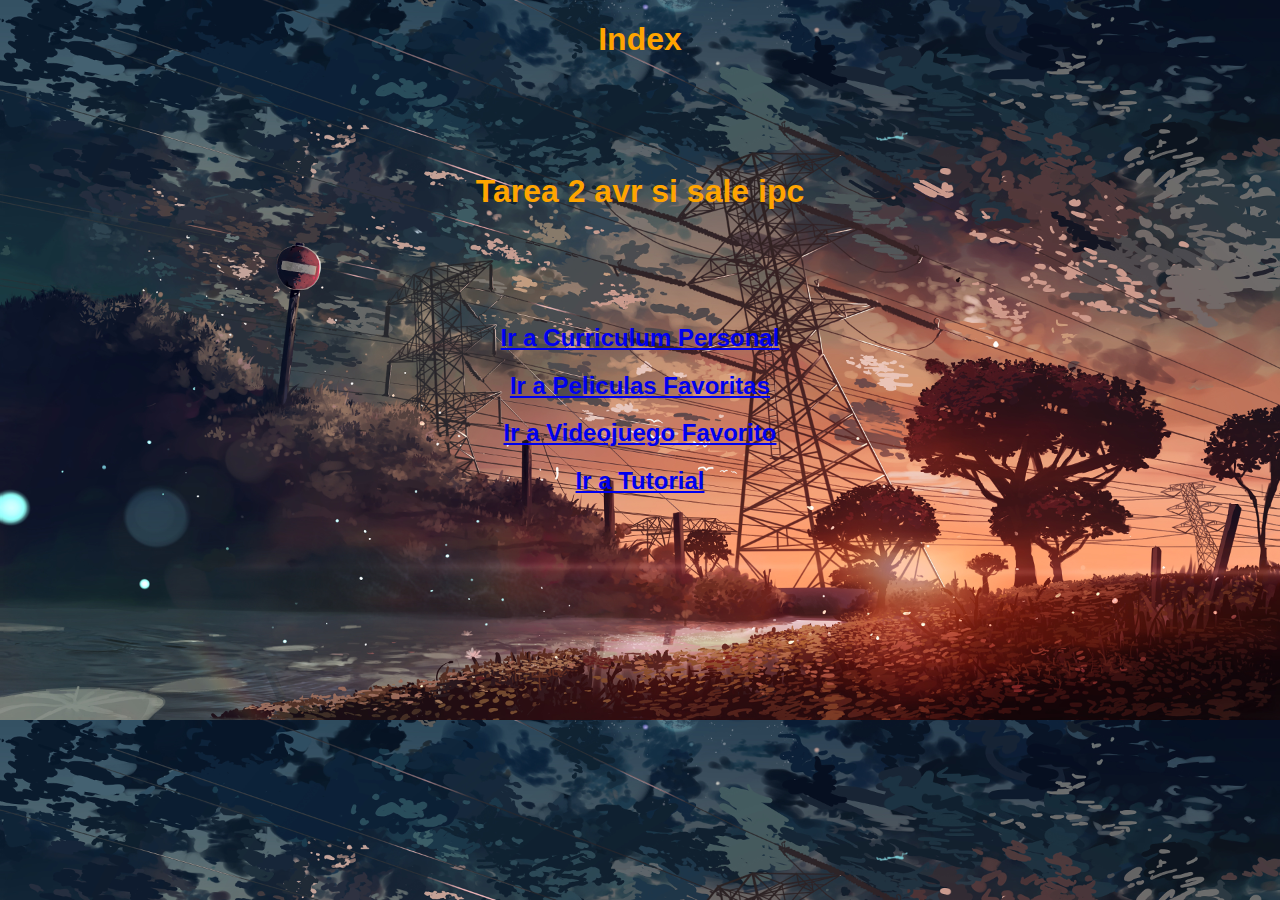
<file: INDEX.html>
<!DOCTYPE html>
<html>
    <head>
        <link rel= "stylesheet" type ="text/css" href="estilos_fondos.css"> 
        <title> Ruler </title>
	<link rel="shortcut icon" href="favicon.png">
        
    </head>
    <body>
           


        <font color="Orange"><font face="Arial">
            <center><h1>Index </h1></center>
		<br>
		<br>
		<br>
		<br>
		<center><p><h1>Tarea 2 avr si sale ipc</h1></p></center>
		<br>
		<br>
		<br>
		<br>	
              <center> 
                <font color="WHITE"><font face="Arial"> 
                  <p> <h2> <a href="CV.html">Ir a Curriculum Personal</a> </h2> </p>
                </center>
                <center> 
                    <font color="Black"><font face="Arial"> 
                      <p> <h2> <a href="MovieFavorite.html">Ir a Peliculas Favoritas</a> </h2> </p>
                </center>
                <center> 
                    <font color="Black"><font face="Arial"> 
                      <p> <h2> <a href="VideogameFavorite.html">Ir a Videojuego Favorito</a> </h2> </p>
                    </center>
		<center> 
                    <font color="Black"><font face="Arial"> 
                      <p> <h2> <a href="Tutorial.html">Ir a Tutorial</a> </h2> </p>
                    </center>
        
     
       
    </body>

    </html>
</file>
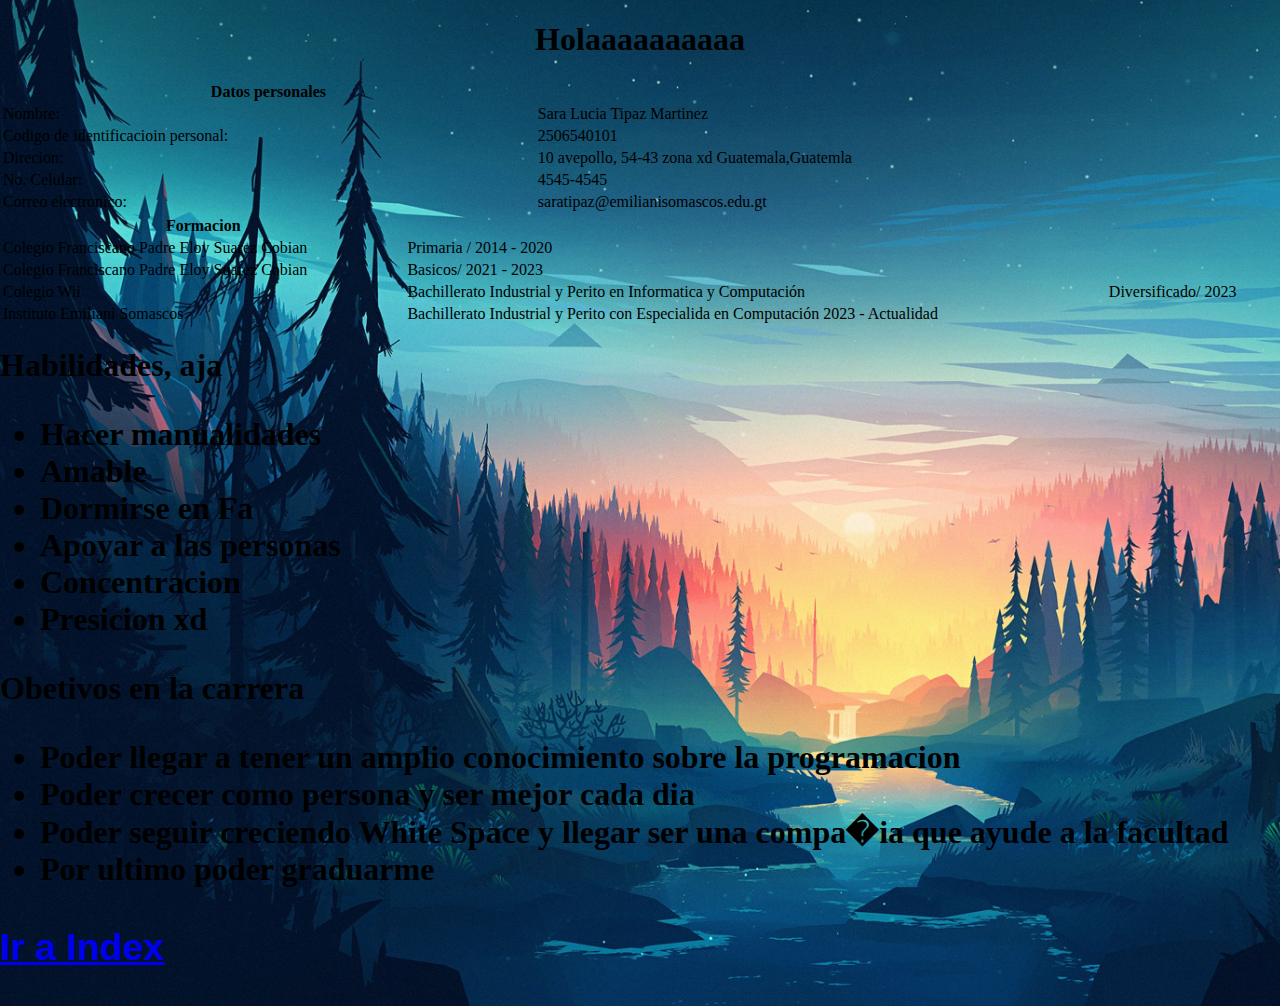
<file: CV.html>
<!DOCTYPE html>
<html>
    <head>
        <link rel= "stylesheet" type ="text/css" href="estilos_fondos_2.css"> 
        <title>Curriculum personal</title>
        <link rel="shortcut icon" href="pato1.ico">
    </head>
    <body>
        
        <font color="Black"><font face="Tahoma">
            <center><h1>Holaaaaaaaaaa</h1></center>
       	<table style="width:100%">
  		<tr>
    			<center><th><b>Datos personales</b></th></center>
    			
 		 </tr>
  				<tr>
    			<td>Nombre:</td>
    			<td>Sara Lucia Tipaz Martinez</td>
		</tr>
  				<tr>
    			<td>Codigo de  identificacioin personal:</td>
    			<td>2506540101</td>
  		</tr>
				<tr>
			<td>Direcion:</td>
			<td>10 avepollo, 54-43 zona xd Guatemala,Guatemla</td>
		</tr>

				<tr>
			<td>No. Celular:</td>
			<td>4545-4545</td>
		</tr>				
				<tr>
			<td>Correo electronico:</td>
			<td>saratipaz@emilianisomascos.edu.gt</td>
		</tr>		
  		
	</table>

	<table style="width:100%">
  		<tr>
    			<center><th><b>Formacion</b></th></center>
    			
 		 </tr>
  				<tr>
    			<td>Colegio Franciscano Padre Eloy Suarez Cobian</td>
    			<td>Primaria / 2014 - 2020</td>
		</tr>
  				<tr>
    			<td>Colegio Franciscano Padre Eloy Suarez Cobian</td>
    			<td>Basicos/ 2021 - 2023</td>
  		</tr>
				<tr>
			<td>Colegio Wii</td>
			<td>Bachillerato Industrial y Perito en Informatica y Computación</td>
			<td>Diversificado/ 2023</td>
		</tr>

				<tr>
			<td>Instituto Emiliani Somascos</td>
			<td>Bachillerato Industrial y Perito con Especialida en Computación 2023 - Actualidad</td>
		</tr>				

	</table>
		<font face="CordiaUPC"><p><h1>Habilidades, aja</p><h1>
		<ul>
			<li>Hacer manualidades</li>
			<li>Amable</li>
			<li>Dormirse en Fa</li>
			<li>Apoyar a las personas </li>
			<li>Concentracion</li>
			<li>Presicion xd</li>
		</ul>
		
		<p><h1>Obetivos en la carrera</p><h1>
		<ul>
			<li>Poder llegar a tener un amplio conocimiento sobre la programacion</li>
			<li>Poder crecer como persona y ser mejor cada dia</li>
			<li>Poder seguir creciendo White Space y llegar ser una compa�ia que ayude a la facultad</li>
			<li>Por ultimo poder graduarme</li>
		</ul>	
			
                
            </body>
<font color="WHITE"><font face="Arial"> 
                  <h3> <a href="INDEX.html">Ir a Index</a> </h3>
                

  </html>
</file>
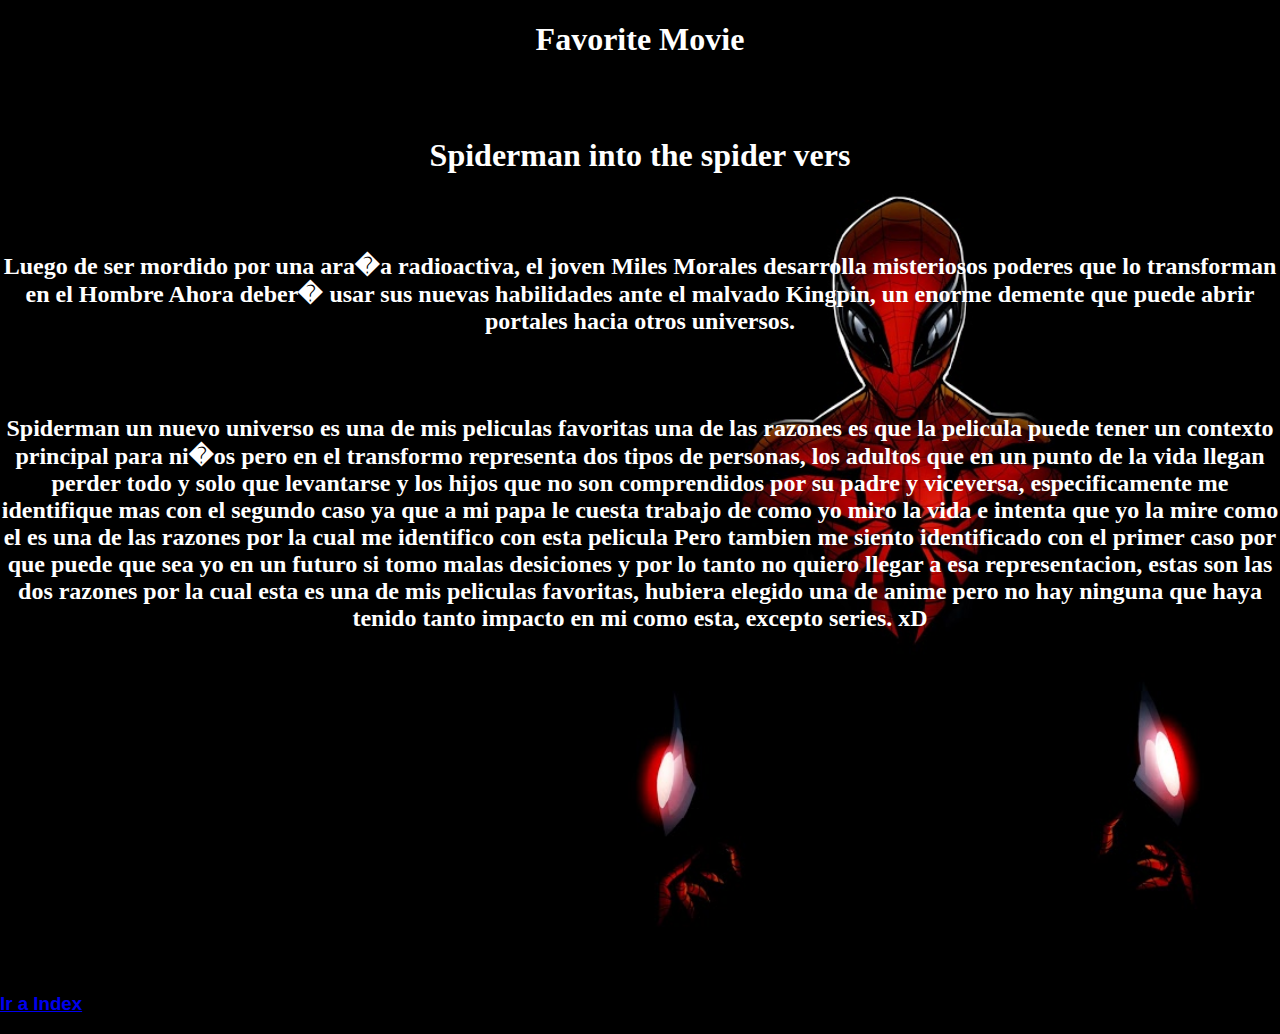
<file: MovieFavorite.html>
<!DOCTYPE html>
<html>
    <head>
        <link rel= "stylesheet" type ="text/css" href="estilos_fondos_3.css"> 
        <title>Favorite Movie</title>
	<link rel="shortcut icon" href="favicon.png">
        
    </head>
    <body>
        
        <font color="White"><font face="Chiller">
            <center><h1>Favorite Movie</h1></center>
		<br>
		</br>
		<center><h1>Spiderman into the spider vers</h1></center>
		<br>
		</br>
              <center> 
                <font color="WHITE"><font face="Chiller"> 
                <p><h2>Luego de ser mordido por una ara�a radioactiva, 
		el joven Miles Morales desarrolla misteriosos poderes que lo transforman en el Hombre 
		Ahora deber� usar sus nuevas habilidades ante el malvado Kingpin, un enorme demente que puede abrir portales hacia otros universos.
		</p></h2>
		<br>
		</br>
		<font color="WHITE"><font face="Chiller"> 
                <p><h2>Spiderman un nuevo universo es una de mis peliculas favoritas una de las razones es que la pelicula puede tener un contexto 
		principal para ni�os pero en el transformo representa dos tipos de personas, los adultos que en un punto de la vida llegan perder todo 
		y solo que levantarse y los hijos que no son comprendidos por su padre y viceversa, especificamente me identifique mas con el segundo caso
		ya que a mi papa le cuesta trabajo de como yo miro la vida e intenta que yo la mire como el es una de las razones por la cual me identifico con esta pelicula
		Pero tambien me siento identificado con el primer caso por que puede que sea yo en un futuro si tomo malas desiciones y por lo tanto no quiero 
		llegar a esa representacion, estas son las dos razones por la cual esta es una de mis peliculas favoritas, hubiera elegido una de anime pero 
		no hay ninguna que haya tenido tanto impacto en mi como esta, excepto series. xD		 
		</p></h2>
     	      </center>  


	<center><iframe width="560" height="315" src="https://www.youtube.com/embed/g4Hbz2jLxvQ" frameborder="0" allow="accelerometer; autoplay; clipboard-write; encrypted-media; gyroscope; picture-in-picture" allowfullscreen></iframe></center>

	
	<font color="WHITE"><font face="Arial"> 
                  <h3> <a href="INDEX.html">Ir a Index</a> </h3>
     
    </body>

    </html>
</file>
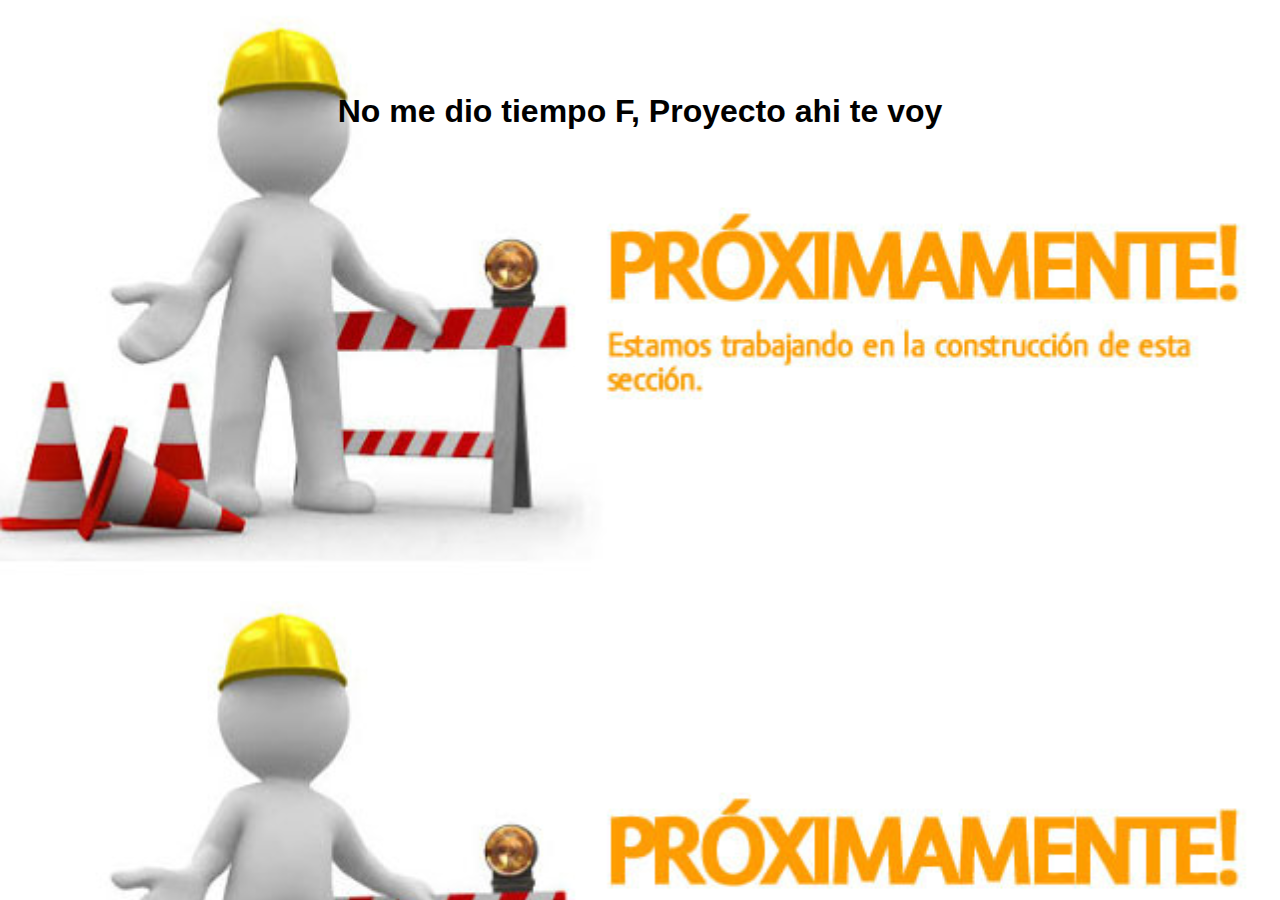
<file: Tutorial.html>
<!DOCTYPE html>
<html>
    <head>
        <link rel= "stylesheet" type ="text/css" href="estilos_fondos_5.css"> 
        <title> Tutorial </title>
	<link rel="shortcut icon" href="favicon.png">
        
    </head>
    <body>
           


        <font color="Black"><font face="Arial">
		<br>
		<br>
		<br>
		<br>
		<center><p><h1>No me dio tiempo F, Proyecto ahi te voy</h1></p></center>
		<br>
		<br>
		<br>
		<br>	
             
       
    </body>

    </html>
</file>
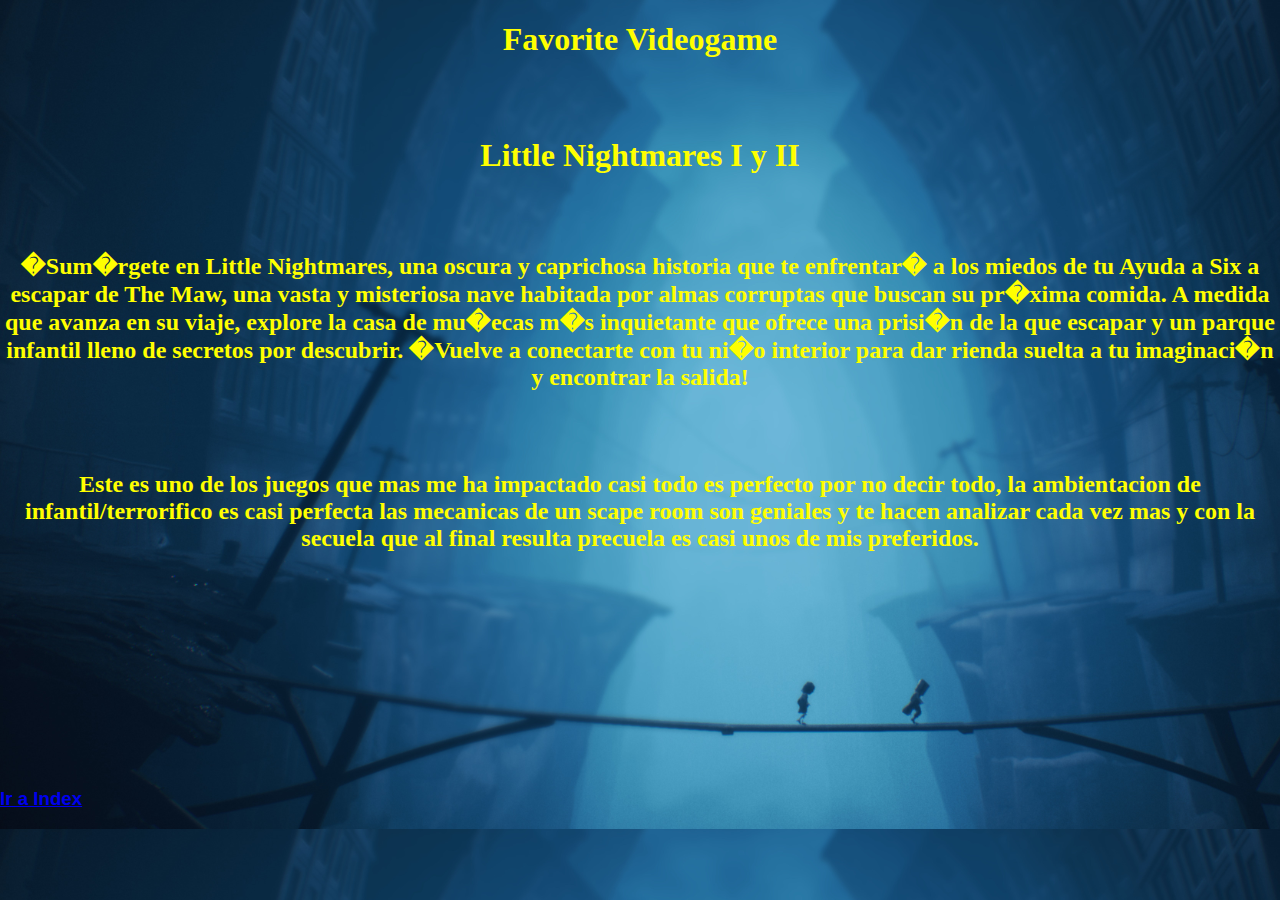
<file: VideogameFavorite.html>
<!DOCTYPE html>
<html>
    <head>
        <link rel= "stylesheet" type ="text/css" href="estilos_fondos_4.css"> 
        <title>Favorite Videogame </title>
	<link rel="shortcut icon" href="favicon.png">
        
    </head>
    <body>
        
        <font color="YELLOW"><font face="Footlight MT Light">
            <center><h1>Favorite Videogame </h1></center>
               	<br>
		</br>
		<center><h1>Little Nightmares I y II</h1></center>
		<br>
		</br>
              <center> 
                <font color="Yellow"><font face="Footlight MT Light"> 
                <p><h2>�Sum�rgete en Little Nightmares, una oscura y caprichosa historia que te enfrentar� a los miedos de tu 
Ayuda a Six a escapar de The Maw, una vasta y misteriosa nave habitada por almas corruptas que buscan su pr�xima comida.
 A medida que avanza en su viaje, explore la casa de mu�ecas m�s inquietante que ofrece una prisi�n de la que escapar y un parque infantil lleno de secretos por descubrir. 
�Vuelve a conectarte con tu ni�o interior para dar rienda suelta a tu imaginaci�n y encontrar la salida! 
		</p></h2>
		<br>
		</br>
		<font color="yellow"><font face="Footlight MT Light"> 
                <p><h2>Este es uno de los juegos que mas me ha impactado casi todo es perfecto por no decir todo, la ambientacion de infantil/terrorifico es casi perfecta
			las mecanicas de un scape room son geniales y te hacen analizar cada vez mas y con la secuela que al final resulta precuela es casi unos de mis
			preferidos.
		</p></h2>
     	      </center>  


	<center><iframe src="https://store.steampowered.com/widget/424840/87193/" frameborder="0" width="646" height="190"></iframe></center>

	
	<font color="WHITE"><font face="Arial"> 
                  <h3> <a href="INDEX.html">Ir a Index</a> </h3>
    
       
    </body>

    </html>
</file>
<file: estilos_fondos.css>
body{
    margin: 0;
    padding: 0;
    background: url(brackground.jpg);   
    background-size: cover;
    background-position: 0 0, center;
    
}
</file>
<file: estilos_fondos_2.css>
body{
    margin: 0;
    padding: 0;
    background: url(bg2.jpg);   
    background-size: cover;
    background-position: 0 0, center;
    
}
</file>
<file: estilos_fondos_3.css>
body{
    margin: 0;
    padding: 0;
    background: url(bg3.jpg);   
    background-size: cover;
    background-position: 0 0, center;
    
}
</file>
<file: estilos_fondos_5.css>
body{
    margin: 0;
    padding: 0;
    background: url(bg5.jpg);   
    background-size: cover;
    background-position: 0 0, center;
    
}
</file>
<file: estilos_fondos_4.css>
body{
    margin: 0;
    padding: 0;
    background: url(bg4.jpg);   
    background-size: cover;
    background-position: 0 0, center;
    
}
</file>
